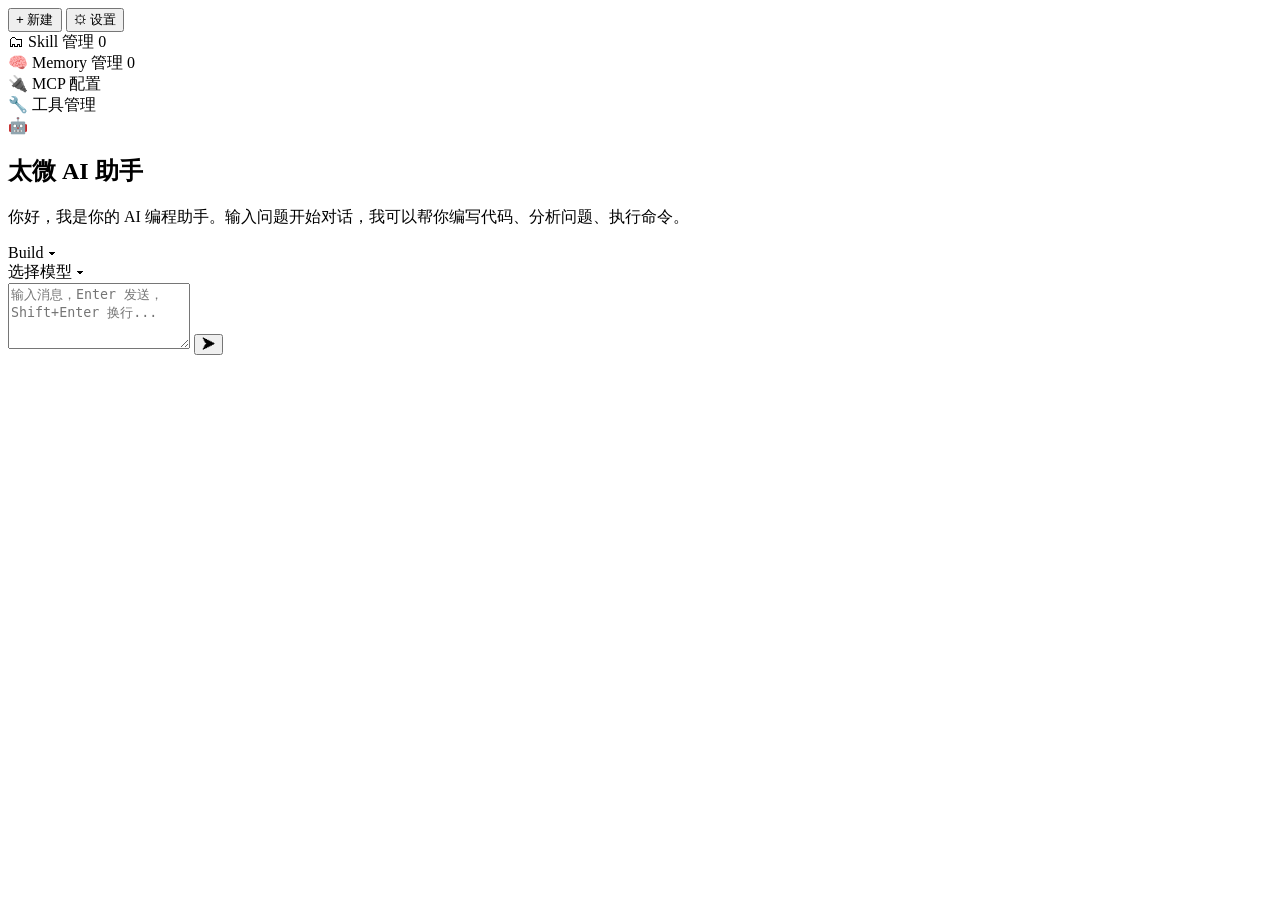
<file: src/main/resources/html/chat.html>
<!DOCTYPE html>
<html lang="zh-CN">
<head>
    <meta charset="UTF-8">
    <meta name="viewport" content="width=device-width, initial-scale=1.0">
    <title>太微 AI</title>
    <style>__CSS__</style>
</head>
<body>
    <div class="chat-container">
        <div class="top-bar" id="topBar">
            <div class="tab-scroll">
                <div class="tab-list" id="tabList"></div>
            </div>
            <div class="top-actions">
                <button class="top-btn" id="newSessionBtn" title="新建会话">+ 新建</button>
                <button class="top-btn" id="settingsBtn" title="设置">⚙ 设置</button>
            </div>
        </div>
        <div class="settings-dropdown" id="settingsDropdown">
            <div class="settings-dropdown-menu" id="settingsDropdownMenu">
                <div class="settings-item" id="skillManagerItem">
                    <span>🗂 Skill 管理</span>
                    <span class="skills-badge" id="skillsBadge">0</span>
                </div>
                <div class="settings-item" id="memoryManagerItem">
                    <span>🧠 Memory 管理</span>
                    <span class="skills-badge" id="memoryBadge">0</span>
                </div>
                <div class="settings-item" id="mcpSettingsItem">
                    <span>🔌 MCP 配置</span>
                </div>
                <div class="settings-item" id="toolManagerItem">
                    <span>🔧 工具管理</span>
                </div>
            </div>
        </div>
        <div class="messages-area" id="messagesArea">
            <div class="welcome" id="welcomeScreen">
                <div class="welcome-icon">&#x1f916;</div>
                <h2>&#x592a;&#x5fae; AI &#x52a9;&#x624b;</h2>
                <p>&#x4f60;&#x597d;&#xff0c;&#x6211;&#x662f;&#x4f60;&#x7684; AI &#x7f16;&#x7a0b;&#x52a9;&#x624b;&#x3002;&#x8f93;&#x5165;&#x95ee;&#x9898;&#x5f00;&#x59cb;&#x5bf9;&#x8bdd;&#xff0c;&#x6211;&#x53ef;&#x4ee5;&#x5e2e;&#x4f60;&#x7f16;&#x5199;&#x4ee3;&#x7801;&#x3001;&#x5206;&#x6790;&#x95ee;&#x9898;&#x3001;&#x6267;&#x884c;&#x547d;&#x4ee4;&#x3002;</p>
            </div>
        </div>
        <div class="input-area">
            <div class="input-wrapper">
                <div class="mode-dropdown" id="modeDropdown">
                    <div class="mode-dropdown-trigger" id="modeDropdownTrigger" title="切换模式">
                        <span class="mode-dropdown-label" id="modeDropdownLabel">Build</span>
                        <span class="mode-dropdown-arrow">&#x25BE;</span>
                    </div>
                    <div class="mode-dropdown-menu" id="modeDropdownMenu"></div>
                </div>
                <div class="model-dropdown" id="modelDropdown">
                    <div class="model-dropdown-trigger" id="modelSelectTrigger" title="切换模型">
                        <span class="model-dropdown-label" id="modelDropdownLabel">选择模型</span>
                        <span class="model-dropdown-arrow">&#x25BE;</span>
                    </div>
                    <div class="model-dropdown-menu" id="modelDropdownMenu"></div>
                </div>
                <div class="image-preview-area" id="imagePreviewArea"></div>
                <textarea id="messageInput"
                          placeholder="&#x8f93;&#x5165;&#x6d88;&#x606f;&#xff0c;Enter &#x53d1;&#x9001;&#xff0c;Shift+Enter &#x6362;&#x884c;..."
                          rows="4"></textarea>
                <button class="send-btn" id="sendBtn" title="&#x53d1;&#x9001; (Enter)">&#x27A4;</button>
            </div>
            <div class="mention-dropdown" id="mentionDropdown" style="display:none;"></div>
        </div>
    </div>

    <script>
        window.__TAIW_THEME__ = '__THEME__';
    </script>
    <script>__MARKDOWN_JS__</script>
    <script>__CHAT_JS__</script>
</body>
</html>
</file>
